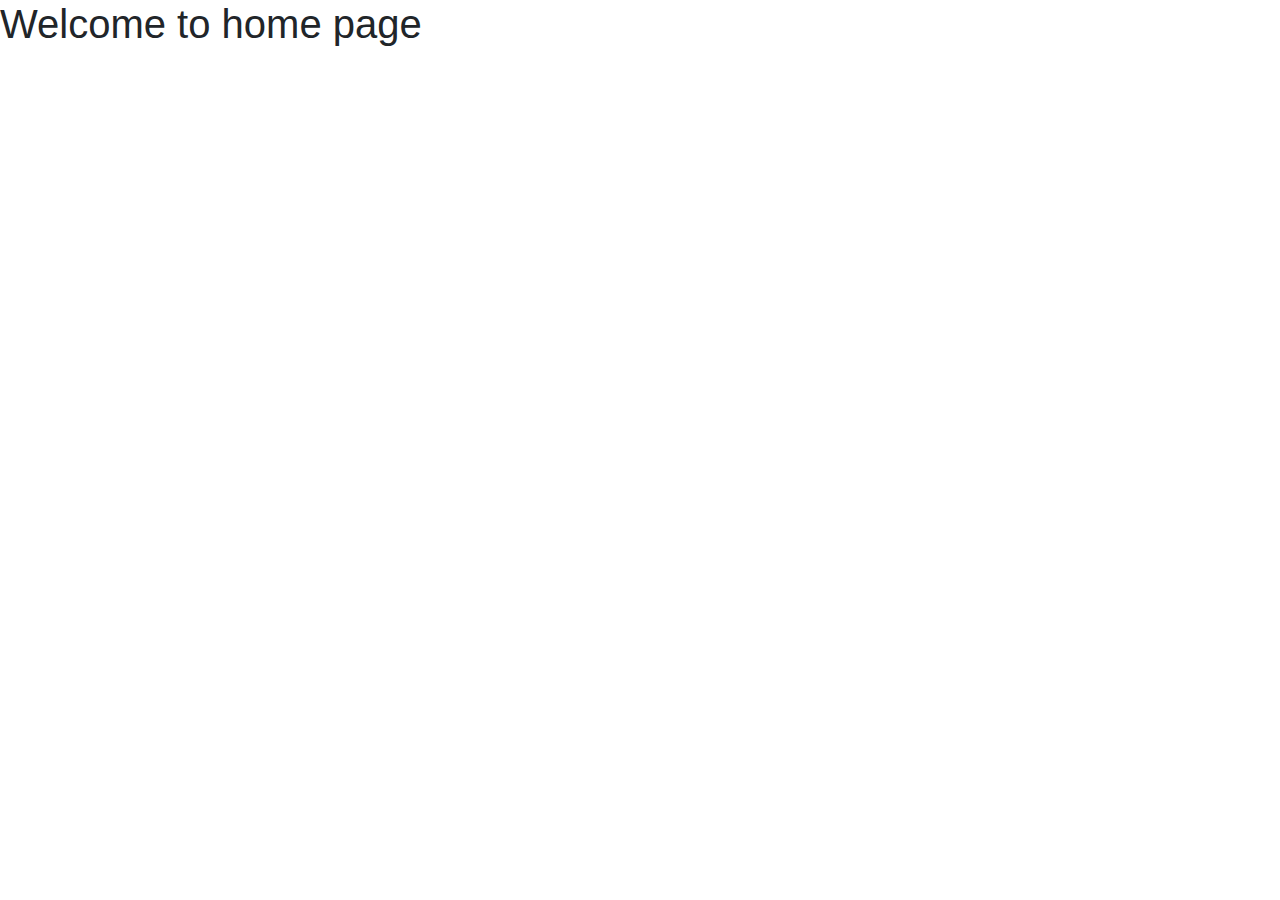
<file: basicforms/templates/basicapp/index.html>
<!DOCTYPE html>
<html lang="en">
<head>
  <meta charset="UTF-8">
  <meta name="viewport" content="width=device-width, initial-scale=1.0">
  <meta http-equiv="X-UA-Compatible" content="ie=edge">
  <title>Home</title>
  <link href="https://stackpath.bootstrapcdn.com/bootstrap/4.3.1/css/bootstrap.min.css" rel="stylesheet" integrity="sha384-ggOyR0iXCbMQv3Xipma34MD+dH/1fQ784/j6cY/iJTQUOhcWr7x9JvoRxT2MZw1T" crossorigin="anonymous">
</head>
<body>
  <h1>Welcome to home page</h1>
</body>
</html>
</file>
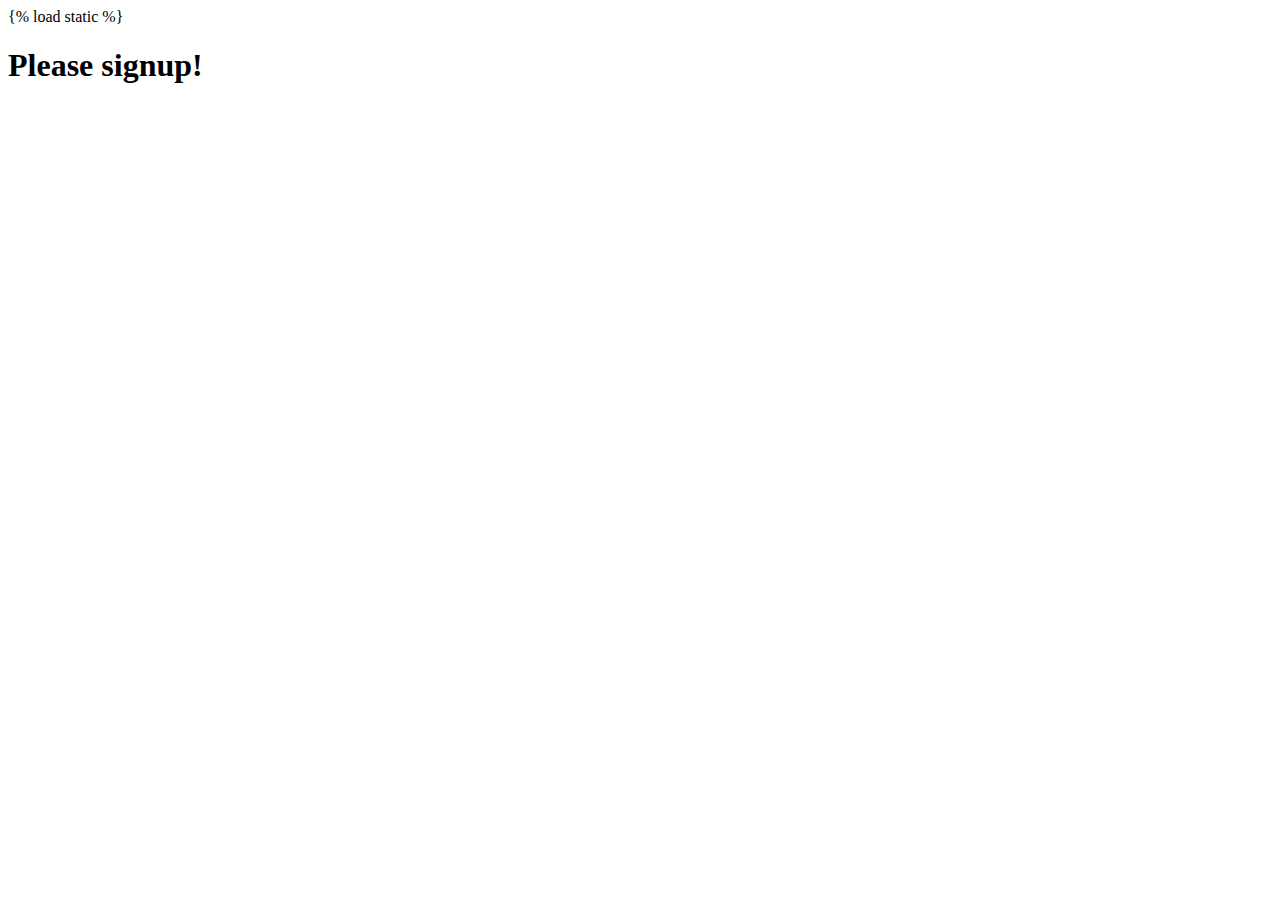
<file: second_project/templates/second_app/index.html>
<!DOCTYPE html>
{% load static %}
<html lang="en">
<head>
  <meta charset="UTF-8">
  <meta name="viewport" content="width=device-width, initial-scale=1.0">
  <meta http-equiv="X-UA-Compatible" content="ie=edge">
  <title>App Two</title>
</head>
<body>
  <h1>Please signup!</h1>
</body>
</html>
</file>
